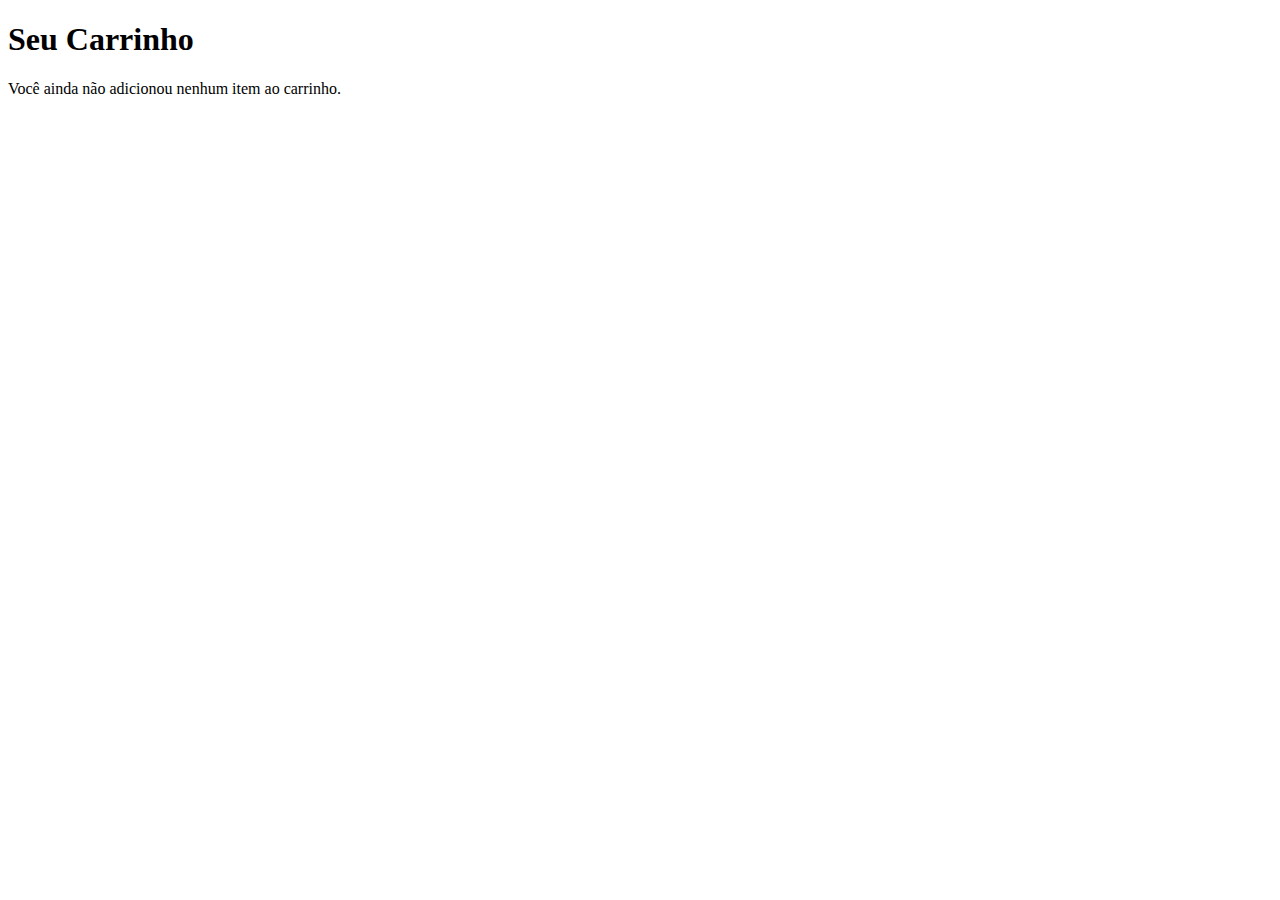
<file: Carrinho.html>
<!DOCTYPE html>
<html lang="pt-BR">
<head>
  <meta charset="UTF-8">
  <title>Carrinho - FireBlend</title>
</head>
<body>
  <h1>Seu Carrinho</h1>
  <p>Você ainda não adicionou nenhum item ao carrinho.</p>
</body>
</html>
</file>
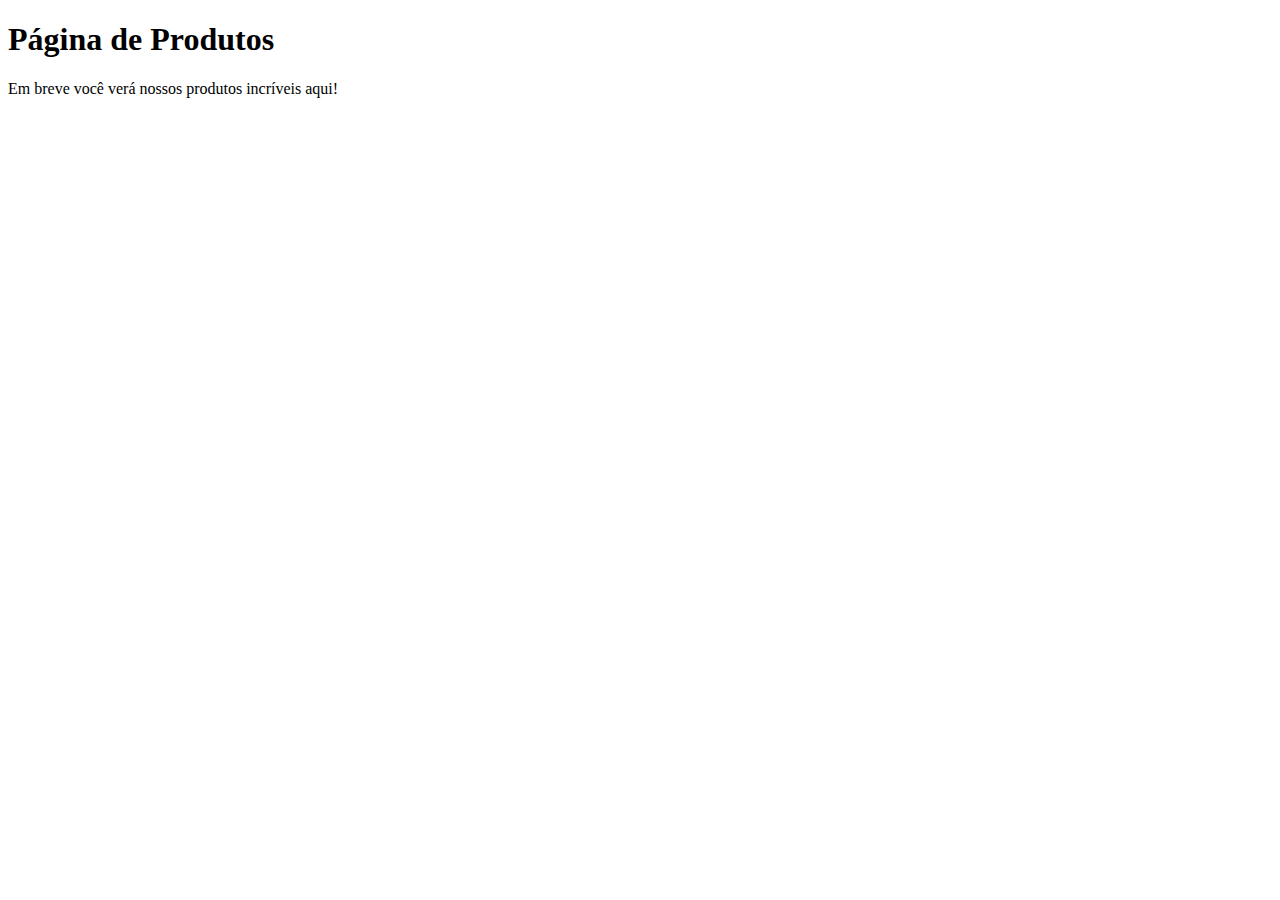
<file: Produtos.html>
<!DOCTYPE html>
<html lang="pt-BR">
<head>
  <meta charset="UTF-8">
  <title>Produtos - FireBlend</title>
</head>
<body>
  <h1>Página de Produtos</h1>
  <p>Em breve você verá nossos produtos incríveis aqui!</p>
</body>
</html
</file>
